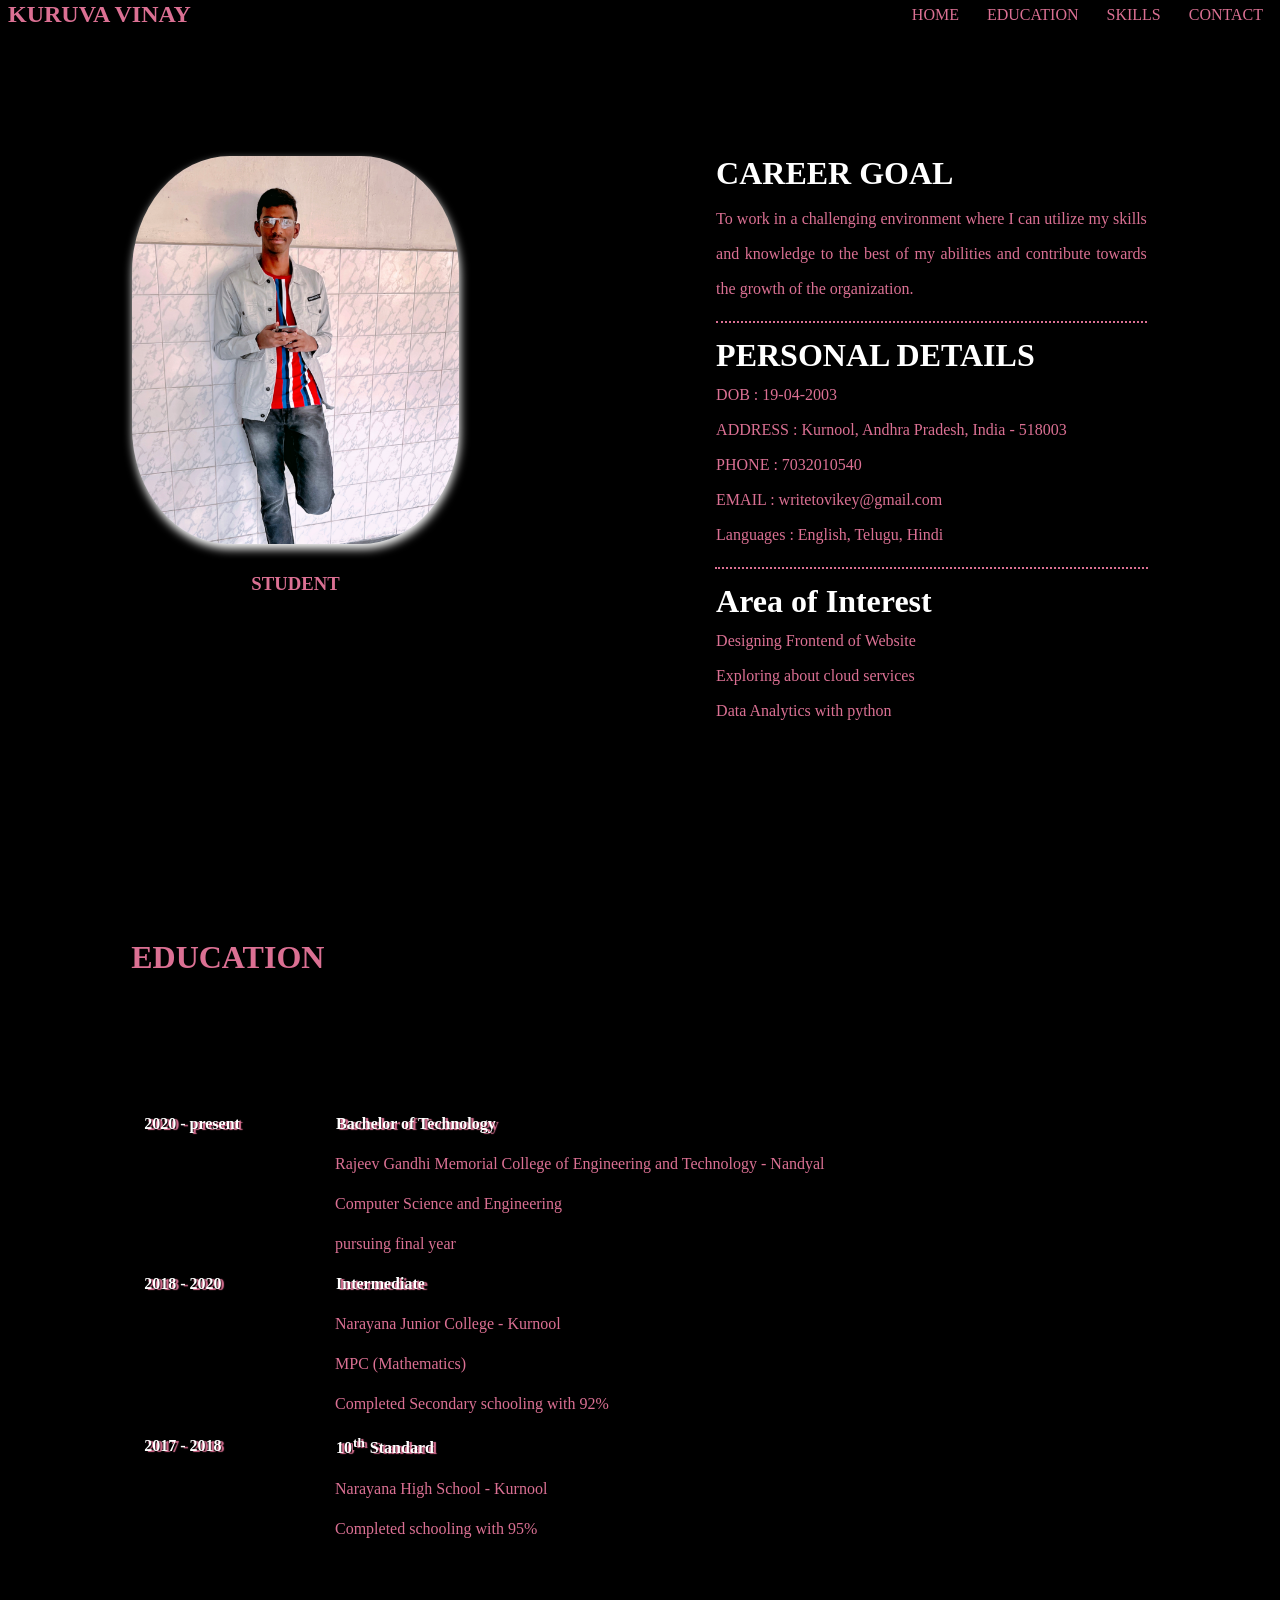
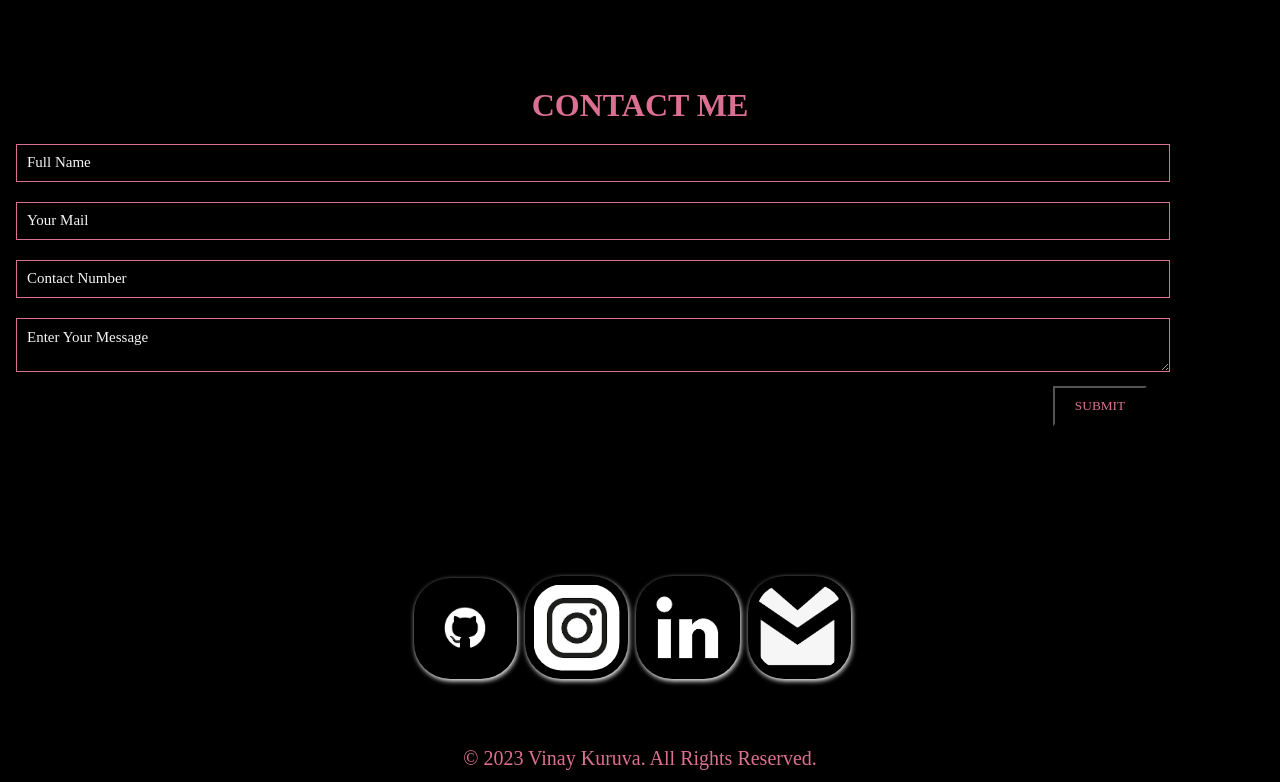
<file: index.html>
<!DOCTYPE html>
<html lang="en">
<head>
    <meta charset="UTF-8">
    <meta http-equiv="X-UA-Compatible" content="IE=edge">
    <meta name="viewport" content="width=device-width, initial-scale=1.0">
    <title>Vinay Kuruva</title>
    <link rel = "stylesheet" href = "index.css">
</head>
<body>
   <div class="navi">
    <nav>
        <h1> <a href="http://srvv.me/">KURUVA VINAY</a> </h1>
        <ul>
            <li><a href="#home">HOME</a></li>
            <li><a href="#education" >EDUCATION</a></li>
            <li><a href="#course" >SKILLS</a></li>
            <li><a href="#contact" >CONTACT</a></li>
        </ul>
    </nav>
    <div class = "profile" id="home">
        <div class="left">
            <img src="profile.jpg" alt="profile">
            <h3>STUDENT</h3>
        </div>
        <div class="right">
            <div class="right1">
                <h1>CAREER GOAL</h1>
            <p>To work in a challenging environment where I can utilize
                 my skills and knowledge to the best of my abilities and
                  contribute towards the growth of the organization.</p>
            </div>
            <div class="right2">
                <h1>PERSONAL DETAILS</h1>
                <p>DOB : 19-04-2003</p>
                <p>ADDRESS : Kurnool, Andhra Pradesh, India - 518003</p>
                <p>PHONE : 7032010540</p>
                <p>EMAIL : writetovikey@gmail.com</p>
                <p>Languages : English, Telugu, Hindi</p>
            </div>
            <div class="right3">
                <h1>Area of Interest</h1>
                <p>Designing Frontend of Website</p>
                <p>Exploring about cloud services</p>
                <p>Data Analytics with python</p>
            </div>
        </div>
    </div>
   <div class="education" id="education">
    <h1>EDUCATION</h1>
    <table border="0">
        <tr>
            <td><h4>2020 - present</h4></td>
            <td><h4>Bachelor of Technology</h4></td>
        </tr>
        <tr>
            <td></td>
            <td>Rajeev Gandhi Memorial College of Engineering and Technology - Nandyal</td>
        </tr>
        <tr>
            <td></td>
            <td>Computer Science and Engineering</td>
        </tr>
        <tr>
            <td></td>
            <td>pursuing final year</td>
        </tr>
        <tr>
            <td><h4>2018 - 2020</h4></td>
            <td><h4>Intermediate</h4></td>
        </tr>
        <tr>
            <td></td>
            <td>Narayana Junior College - Kurnool</td>
        </tr>
        <tr>
            <td></td>
            <td>MPC (Mathematics)</td>
        </tr>
        <tr>
            <td></td>
            <td>Completed Secondary schooling with 92%</td>
        </tr>
        <tr>
            <td><h4>2017 - 2018</h4></td>
            <td><h4>10<sup>th</sup> Standard</h4></td>
        </tr>
        <tr>
            <td></td>
            <td>Narayana High School - Kurnool</td>
        </tr>
        <tr>
            <td></td>
            <td>Completed schooling with 95%</td>
    </table>
   </div>
   <div class="course" id="course">

       </div>
   <div class = "contact1" id="contact">
    <div class="contact">
    <h1>CONTACT ME</h1>
    <form class="contact">
    <input type = "text" placeholder="Full Name" required minlength="5"><br>
    <input type = "email" placeholder="Your Mail" required><br>
    <input type = "number" placeholder="Contact Number" required maxlength="13"><br>
    <textarea placeholder="Enter Your Message" maxlength="10000"></textarea><br>
    <button type = "submit">SUBMIT</button>
    </form>
   </div>
   <div class = "Box4">
    <footer class="foot">
        <div class="con">
                <a href="https://github.com/kuruvavinay"><img src="github.png"></a>
                <a href="https://www.instagram.com/_vinay_kuruva_/"><img src="instagram.png"></a>
                <a href="https://www.linkedin.com/in/vinay-kuruva/"><img src="linkedin.png"></a>
                <a href="mailto:writetovikey@gmail.com"><img src="gmail.png"></a>
        </div>
        <p>© 2023 Vinay Kuruva. All Rights Reserved.</p>
    </footer>
   </div>
   </div>
</body>
</html>
</file>
<file: index.css>
*{
    padding: 0;
    font-family: cursive;
    margin: 0px 1px;
    color: palevioletred;
    background-color: black;
}
nav{
    display: flex;
    align-items: center;
    justify-content: space-between;
    margin: 1px 1px 1px 3px;

}
nav h1 a{
    text-decoration: none;
}
nav li{
    display: inline-flex;
}
nav li a{
    text-decoration: none;
    padding: 0px 10px 0px 10px;
}
nav h1 a:hover,nav li a:hover{
    color: white;
    text-shadow: 5px 2px 1.5px palevioletred;
    border-bottom: 1px solid white;
}

/* PROFILE */
.profile{
    /* background-image: url("vinay.jpg");
    background-attachment: fixed; */
    color: palevioletred;
    background-size:contain;
    background-repeat: no-repeat;
    background-position: center;
    height: 100vh;
    width:fit-content;
    display:flex;
    padding-bottom: 10px;
    line-height: 35px;
}
.profile .left{
    float:left;
    margin: 10%;
}
.profile .left h3{
    text-align: center;
    padding: 10px;
}
.profile .left img{
    box-shadow: 1px 5px 10px white;
    height: 60%;
    border-radius: 30%;
}
.profile .left img:hover{
    box-shadow: 2px 5px 10px palevioletred;
}
.profile .right{
    float:right;
    margin: 10%;
}
.profile .right h1{
    color: white;
    padding-bottom: 1%;
}
.profile .right1 p{
    text-align: justify;
    border-bottom: 2px dotted palevioletred;
    padding-top: 5px;
    padding-bottom: 15px;
} 
.profile .right2{
    padding-top: 15px;
    padding-bottom: 15px;;
}
.profile .right3{
    border-top: 2px dotted palevioletred;
    padding-top: 15px;
}
/* Education */
.education h1{
    margin-left: 10%;
}
.education table{
    margin:10%;
    width: 80%;
}
.education table tr td{
    padding: 10px;
}
.education table tr td h4,sup{
    color: white;
    text-shadow: 3px 1px 1px palevioletred;
}
/* THE CONTACT FORM */
.contact h1{
    text-align: center;
    padding: 10px;
}
.contact form input, form textarea{
    margin-left: 10px;
    border: 1px solid palevioletred;
    min-width: 90%;
    padding: 10px 1px 10px 10px;
    margin-top: 10px;
    margin-bottom: 10px;
    text-align: justify;
}
.contact form button{
    float:right;
    margin-right: 10%;
    padding: 10px 20px 10px 20px;
}
.contact form button:hover{
    background-color: palevioletred;
    color: white;
    text-shadow: 3px 1px 2px black;
}
.contact form input:focus, form textarea:focus{
    outline: none;
    border: 1px solid black;
    box-shadow: 3px 1px 2px whitesmoke;
}
.contact form input::placeholder, form textarea::placeholder{
    color: whitesmoke;
    font-size: 15px;
}
.con{
    padding-top: 15%;
    margin-left: 32%;
}
.con img{
    border-radius: 35%;
    width:10%;
    height: 10%;
    padding:1%;
    box-shadow: 1px 2px 5px white;
}
.con img:hover{
    box-shadow: 2px 2px 5px palevioletred;
}
.foot p{
    padding-top: 5%;
    text-align: center;
    font-size: 20px;
    margin-bottom: 1%;
}
</file>
